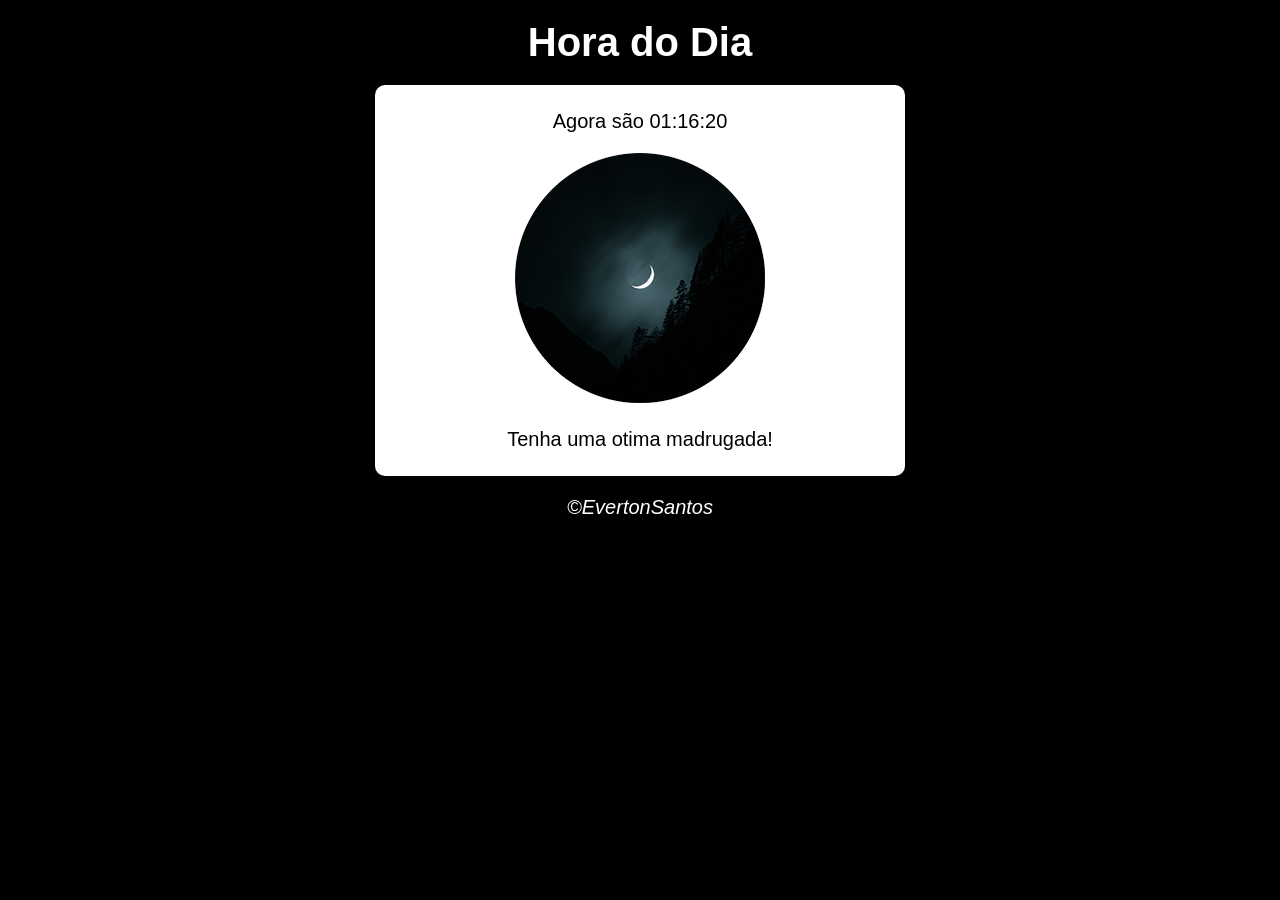
<file: index.html>
<!DOCTYPE html>
<html lang="pt-BR">

<head>
    <meta charset="UTF-8">
    <meta http-equiv="X-UA-Compatible" content="IE=edge">
    <meta name="viewport" content="width=device-width, initial-scale=1.0">
    <title>Modelo de Exercício</title>
    <link rel="stylesheet" href="style.css">
</head>

<body onload="carregar()">
    <header>
        <h1 id="hdd">Hora do Dia</h1>
    </header>
    <section>
        <div id="msg">
            opa
        </div>

        <div id="foto">
           <img id="imagem" src="fotomanha.png" alt="Foto do dia">
        </div>
        <div id="bnt">
            .
        </div>
    </section>

    <footer>
        <p id="cop">&copy;EvertonSantos</p>
    </footer>

    <script src="horadodia.js"></script>
       
    
</body>
</html>
</file>
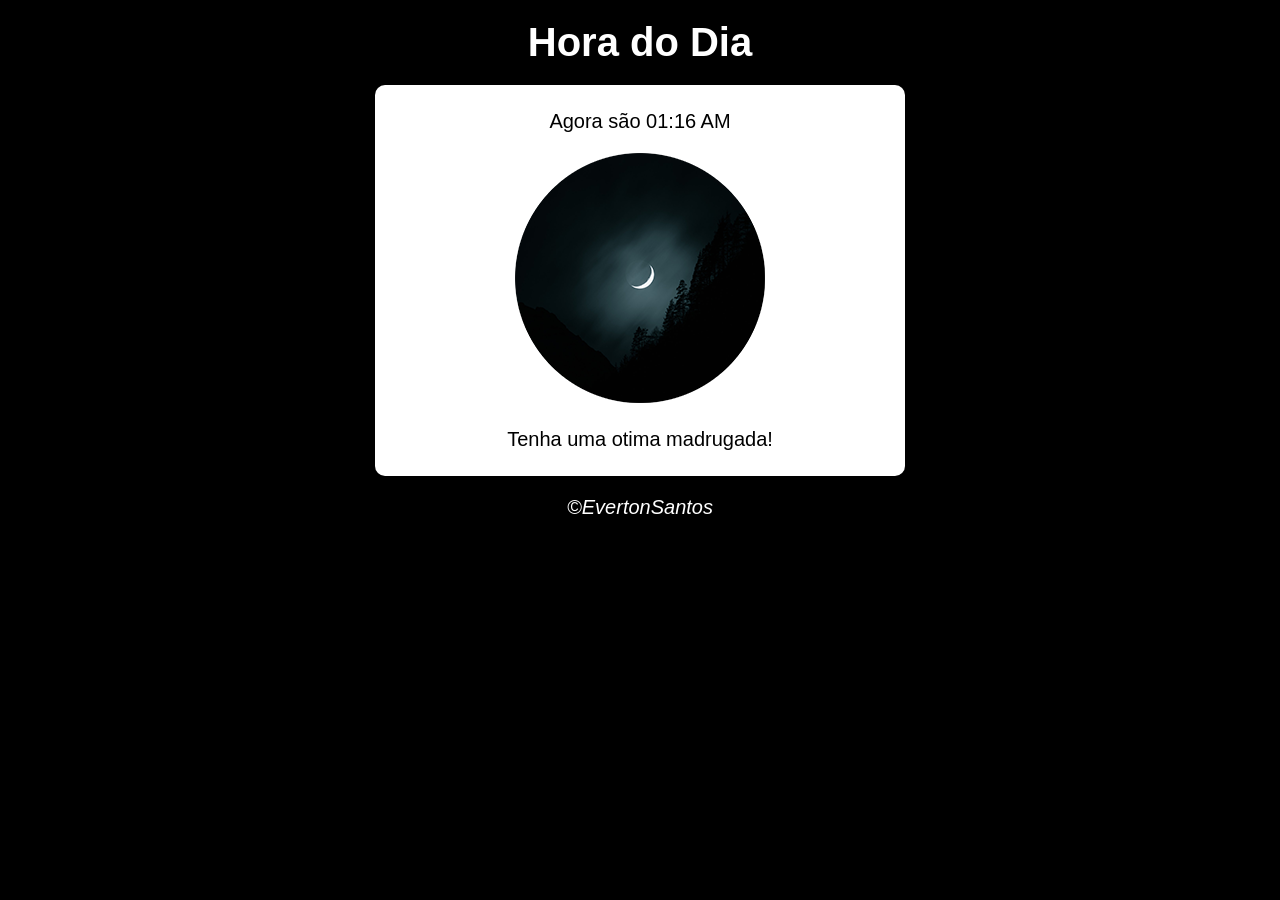
<file: euzinho15.html>
<!DOCTYPE html>
<html lang="pt-BR">

<head>
    <meta charset="UTF-8">
    <meta http-equiv="X-UA-Compatible" content="IE=edge">
    <meta name="viewport" content="width=device-width, initial-scale=1.0">
    <title>Modelo de Exercício</title>
    <link rel="stylesheet" href="style.css">
</head>

<body onload="carregar()">
    <header>
        <h1 id="hdd">Hora do Dia</h1>
    </header>
    <section>
        <div id="msg">
            opa
        </div>

        <div id="foto">
           <img id="imagem" src="fotomanha.png" alt="Foto do dia">
        </div>
        <div id="bnt">
            .
        </div>
    </section>

    <footer>
        <p id="cop">&copy;EvertonSantos</p>
    </footer>

    <script src="euzinho15.js"></script>
       
    
</body>
</html>
</file>
<file: style.css>
*{
    padding: 0;
    margin: 0;
}
body {
    background-color: rgb(64, 170, 212);
    font:normal 15pt Arial;
}

header {
    padding: 20px;
    margin: auto;
    width: 500px;
    color: rgb(255, 255, 255);
    text-align: center;
}

section {
    background-color: white;
    border-radius: 10px;
    padding: 15px;
    width: 500px;
    margin: auto;
    box-shadow: 3px 3px 10px rgba(0, 0, 0, 0.246);
}

div{
    text-align: center;
    padding: 10px;
}

footer {
    padding: 20px;
    margin: auto;
    width: 500px;
    color: rgb(255, 255, 255);
    text-align: center;
    font-style: italic;
}
</file>
